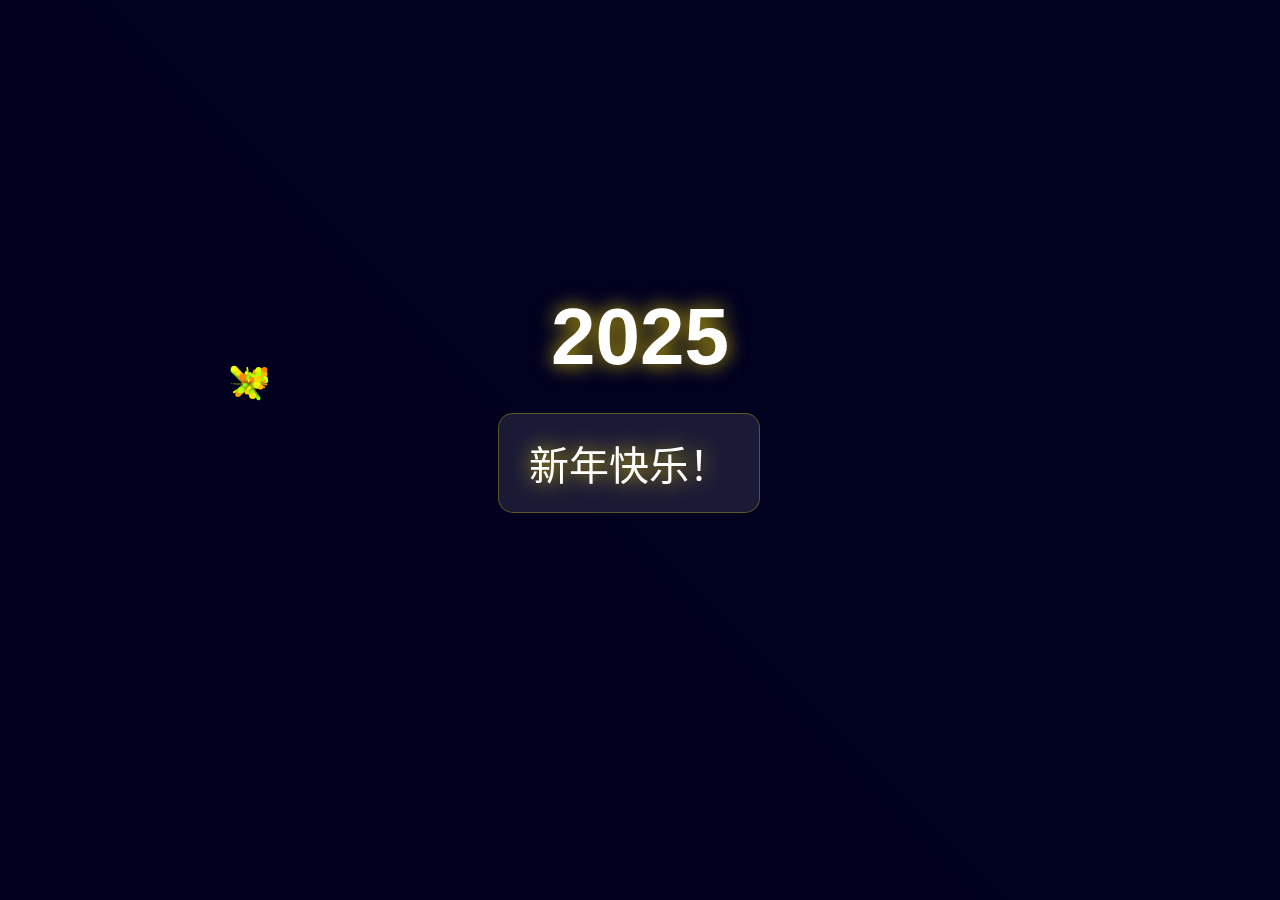
<file: index.html>
<!DOCTYPE html>
<html lang="zh-CN">
<meta name="apple-mobile-web-app-capable" content="yes">
<head>
    <meta charset="UTF-8">
    <meta name="viewport" content="width=device-width, initial-scale=1.0">
    <title>2025新年快乐</title>
    <style>
        * {
            margin: 0;
            padding: 0;
            box-sizing: border-box;
        }

        body {
            background: linear-gradient(45deg, #0b0b2a, #1a1a4a);
            overflow: hidden;
            font-family: 'Microsoft YaHei', sans-serif;
        }

        .container {
            position: relative;
            height: 100vh;
            display: flex;
            flex-direction: column;
            align-items: center;
            justify-content: center;
        }

        #canvas {
            position: absolute;
            top: 0;
            left: 0;
            z-index: 1;
        }

        .countdown {
            position: relative;
            z-index: 2;
            text-align: center;
            color: #fff;
            text-shadow: 0 0 20px rgba(255, 223, 0, 0.8);
        }

        h1 {
            font-size: 5em;
            margin-bottom: 30px;
            animation: glow 2s ease-in-out infinite;
        }

        .timer {
            display: flex;
            gap: 40px;
            font-size: 2.5em;
        }

        .timer-item {
            background: rgba(255, 255, 255, 0.1);
            padding: 20px 30px;
            border-radius: 15px;
            backdrop-filter: blur(5px);
            border: 1px solid rgba(255, 223, 0, 0.3);
        }

        .message {
            margin-top: 50px;
            font-size: 2em;
            opacity: 0;
            animation: float 3s ease-in-out infinite;
        }

        @keyframes glow {
            0%, 100% { filter: drop-shadow(0 0 10px #ffdf00); }
            50% { filter: drop-shadow(0 0 30px #ffdf00); }
        }

        @keyframes float {
            0%, 100% { transform: translateY(0); }
            50% { transform: translateY(-20px); }
        }
    </style>
</head>
<body>
    <div class="container">
        <canvas id="canvas"></canvas>
        <div class="countdown">
            <h1>2025</h1>
            <div class="timer" id="timer"></div>
            <div class="message">新年快乐 · 万事如意</div>
        </div>
    </div>

    <script>
        const canvas = document.getElementById('canvas');
        const ctx = canvas.getContext('2d');
        let particles = [];

        // 设置画布尺寸
        function resizeCanvas() {
            canvas.width = window.innerWidth;
            canvas.height = window.innerHeight;
        }
        resizeCanvas();
        window.addEventListener('resize', resizeCanvas);

        // 粒子类
        class Particle {
            constructor(x, y) {
                this.x = x;
                this.y = y;
                this.size = Math.random() * 3 + 1;
                this.speedX = Math.random() * 3 - 1.5;
                this.speedY = Math.random() * 3 - 1.5;
                this.color = `hsl(${Math.random() * 60 + 30}, 100%, 50%)`;
            }

            update() {
                this.x += this.speedX;
                this.y += this.speedY;
                if (this.size > 0.2) this.size -= 0.05;
            }

            draw() {
                ctx.fillStyle = this.color;
                ctx.beginPath();
                ctx.arc(this.x, this.y, this.size, 0, Math.PI * 2);
                ctx.fill();
            }
        }

        // 创建烟花粒子
        function createParticles(x, y) {
            for (let i = 0; i < 50; i++) {
                particles.push(new Particle(x, y));
            }
        }

        // 动画循环
        function animate() {
            ctx.fillStyle = 'rgba(11, 11, 42, 0.1)';
            ctx.fillRect(0, 0, canvas.width, canvas.height);

            particles.forEach((particle, index) => {
                particle.update();
                particle.draw();
                if (particle.size <= 0.2) {
                    particles.splice(index, 1);
                }
            });

            // 随机生成烟花
            if (Math.random() < 0.05) {
                createParticles(
                    Math.random() * canvas.width,
                    Math.random() * canvas.height
                );
            }

            requestAnimationFrame(animate);
        }

        // 倒计时功能
        function updateTimer() {
            const target = new Date('2025-01-01T00:00:00');
            const now = new Date();
            const diff = target - now;

            if (diff > 0) {
                const days = Math.floor(diff / (1000 * 60 * 60 * 24));
                const hours = Math.floor((diff % (1000 * 60 * 60 * 24)) / (1000 * 60 * 60));
                const minutes = Math.floor((diff % (1000 * 60 * 60)) / (1000 * 60));
                const seconds = Math.floor((diff % (1000 * 60)) / 1000);

                document.getElementById('timer').innerHTML = `
                    <div class="timer-item">${days}天</div>
                    <div class="timer-item">${hours}时</div>
                    <div class="timer-item">${minutes}分</div>
                    <div class="timer-item">${seconds}秒</div>
                `;
            } else {
                document.getElementById('timer').innerHTML = '<div class="timer-item">新年快乐！</div>';
            }
        }

        // 启动动画和倒计时
        animate();
        setInterval(updateTimer, 1000);
        updateTimer();
	// 5秒后跳转到祝福页面
	setTimeout(() => {
    		window.location.href = 'blessing.html';
	}, 5000);
    </script>
</body>
</html>
</file>
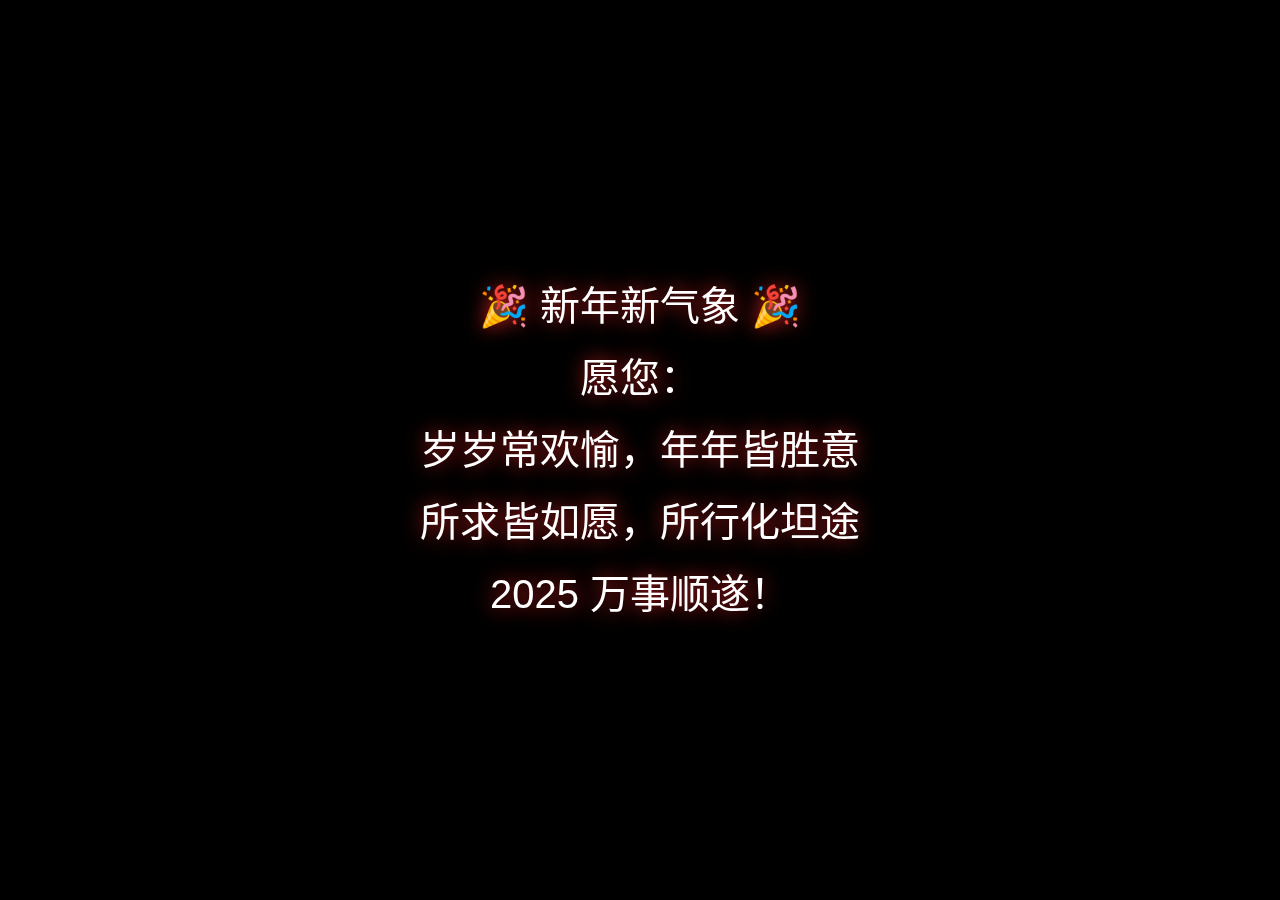
<file: blessing.html>
<!DOCTYPE html>
<html lang="zh-CN">
<meta name="apple-mobile-web-app-capable" content="yes">
<head>
    <meta charset="UTF-8">
    <meta name="viewport" content="width=device-width, initial-scale=1.0">
    <title>新年祝福</title>
    <style>
        * {
            margin: 0;
            padding: 0;
            box-sizing: border-box;
        }

        body {
            background: #000;
            overflow: hidden;
            font-family: 'Microsoft YaHei', sans-serif;
        }

        .blessing-container {
            position: absolute;
            top: 50%;
            left: 50%;
            transform: translate(-50%, -50%);
            z-index: 2;
            text-align: center;
            color: #fff;
            width: 90%;
            max-width: 800px;
        }

        .blessing-text {
            font-size: 2.5em;
            line-height: 1.8;
            text-shadow: 0 0 20px rgba(255, 40, 40, 0.8);
            animation: text-glow 2s ease-in-out infinite;
        }

        @keyframes text-glow {
            0%, 100% { text-shadow: 0 0 10px #ff2828; }
            50% { text-shadow: 0 0 30px #ff2828, 0 0 50px #ff2828; }
        }

        canvas {
            position: fixed;
            top: 0;
            left: 0;
        }
    </style>
</head>
<body>
    <div class="blessing-container">
        <div class="blessing-text">
            <p>🎉 新年新气象 🎉</p>
            <p>愿您：</p>
            <p>岁岁常欢愉，年年皆胜意</p>
            <p>所求皆如愿，所行化坦途</p>
            <p>2025 万事顺遂！</p>
        </div>
    </div>

    <canvas id="fireworkCanvas"></canvas>

    <script>
        const canvas = document.getElementById('fireworkCanvas');
        const ctx = canvas.getContext('2d');
        let fireworks = [];

        class Particle {
            constructor(x, y, hue) {
                this.x = x;
                this.y = y;
                this.coords = [[x, y]];
                this.angle = Math.random() * Math.PI * 2;
                this.speed = Math.random() * 5 + 2;
                this.friction = 0.95;
                this.gravity = 0.2;
                this.hue = hue;
                this.brightness = 50;
                this.alpha = 1;
                this.decay = Math.random() * 0.015 + 0.015;
            }

            update() {
                this.speed *= this.friction;
                this.x += Math.cos(this.angle) * this.speed;
                this.y += Math.sin(this.angle) * this.speed + this.gravity;
                this.alpha -= this.decay;
                return this.alpha > 0;
            }

            draw() {
                ctx.beginPath();
                ctx.fillStyle = `hsla(${this.hue}, 100%, ${this.brightness}%, ${this.alpha})`;
                ctx.arc(this.x, this.y, 2, 0, Math.PI * 2);
                ctx.fill();
            }
        }

        class Firework {
            constructor() {
                this.x = Math.random() * canvas.width;
                this.y = canvas.height;
                this.targetY = Math.random() * canvas.height/2;
                this.speed = 8;
                this.angle = Math.atan2(this.targetY - this.y, canvas.width/2 - this.x);
                this.hue = Math.random() * 60;
                this.particles = [];
                this.exploded = false;
            }

            update() {
                if (!this.exploded) {
                    this.x += Math.cos(this.angle) * this.speed;
                    this.y += Math.sin(this.angle) * this.speed;
                    
                    if (this.y <= this.targetY) {
                        this.explode();
                    }
                }

                this.particles = this.particles.filter(particle => particle.update());
            }

            explode() {
                this.exploded = true;
                for (let i = 0; i < 100; i++) {
                    this.particles.push(new Particle(this.x, this.y, this.hue));
                }
            }

            draw() {
                if (!this.exploded) {
                    ctx.beginPath();
                    ctx.fillStyle = `hsl(${this.hue}, 100%, 50%)`;
                    ctx.arc(this.x, this.y, 3, 0, Math.PI * 2);
                    ctx.fill();
                }

                this.particles.forEach(particle => particle.draw());
            }
        }

        function resizeCanvas() {
            canvas.width = window.innerWidth;
            canvas.height = window.innerHeight;
        }

        function animate() {
            ctx.fillStyle = 'rgba(0, 0, 0, 0.1)';
            ctx.fillRect(0, 0, canvas.width, canvas.height);

            // 添加新烟花
            if (Math.random() < 0.03) {
                fireworks.push(new Firework());
            }

            fireworks.forEach((firework, index) => {
                firework.update();
                firework.draw();
                if (firework.exploded && firework.particles.length === 0) {
                    fireworks.splice(index, 1);
                }
            });

            requestAnimationFrame(animate);
        }

        // 初始化
        resizeCanvas();
        window.addEventListener('resize', resizeCanvas);
        animate();
	// 5秒后跳转到祝福页面
	setTimeout(() => {
    		window.location.href = 'zhufu.html';
	}, 5000);
    </script>
</body>
</html>
</file>
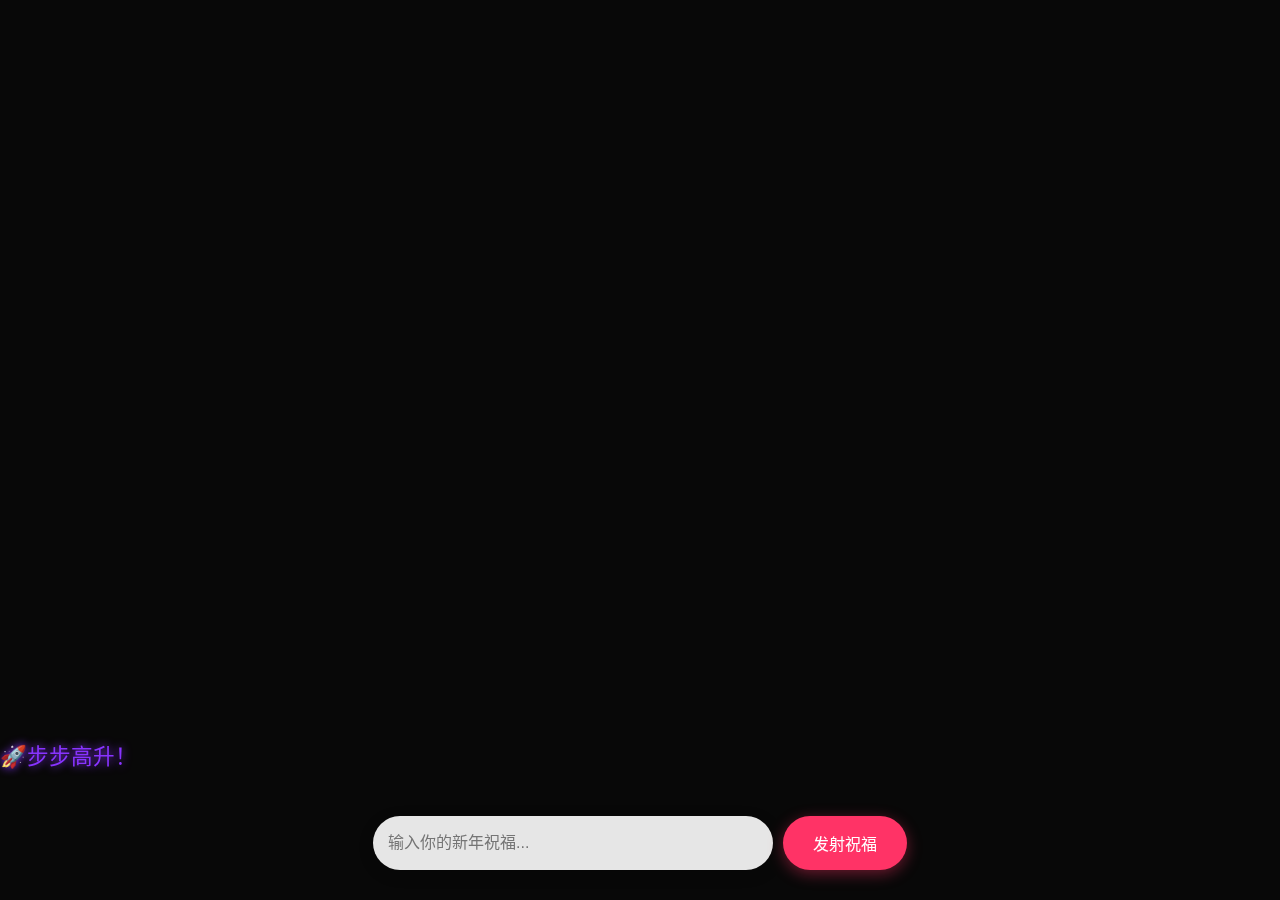
<file: zhufu.html>
<!DOCTYPE html>
<html lang="zh-CN">
<head>
    <meta name="apple-mobile-web-app-capable" content="yes">
    <meta charset="UTF-8">
    <meta name="viewport" content="width=device-width, initial-scale=1.0">
    <title>新年祝福弹幕</title>
    <style>
        * {
            margin: 0;
            padding: 0;
            box-sizing: border-box;
        }

        body {
            background: linear-gradient(45deg, #1a0630, #2d0b4d);
            overflow: hidden;
            font-family: 'Microsoft YaHei', sans-serif;
        }

        #fireworks-canvas {
            position: fixed;
            top: 0;
            left: 0;
            z-index: 1;
        }

        #barrage-container {
            position: fixed;
            width: 100vw;
            height: 100vh;
            overflow: hidden;
            z-index: 2;
        }

        .barrage {
            position: absolute;
            white-space: nowrap;
            font-size: 24px;
            text-shadow: 2px 2px 4px rgba(0, 0, 0, 0.5);
            animation: barrageMove linear;
            pointer-events: none;
        }

        @keyframes barrageMove {
            from { transform: translateX(100vw); }
            to { transform: translateX(-100%); }
        }

        .input-container {
            position: fixed;
            bottom: 30px;
            left: 50%;
            transform: translateX(-50%);
            z-index: 1000;
            display: flex;
            gap: 10px;
        }

        #messageInput {
            width: 400px;
            padding: 15px;
            border: none;
            border-radius: 30px;
            background: rgba(255, 255, 255, 0.9);
            font-size: 16px;
            box-shadow: 0 4px 15px rgba(0, 0, 0, 0.2);
        }

        #sendBtn {
            padding: 15px 30px;
            border: none;
            border-radius: 30px;
            background: #ff3366;
            color: white;
            font-size: 16px;
            cursor: pointer;
            transition: all 0.3s;
            box-shadow: 0 4px 15px rgba(255, 51, 102, 0.4);
        }

        #sendBtn:hover {
            background: #ff1a53;
            transform: scale(1.05);
        }
    </style>
</head>
<body>
    <canvas id="fireworks-canvas"></canvas>
    <div id="barrage-container"></div>
    
    <div class="input-container">
        <input type="text" id="messageInput" placeholder="输入你的新年祝福...">
        <button id="sendBtn">发射祝福</button>
    </div>

    <script>
        // ================= 烟花特效 =================
        const fireworksCanvas = document.getElementById('fireworks-canvas');
        const fctx = fireworksCanvas.getContext('2d');
        let fireworks = [];
        let particles = [];

        class FireworkParticle {
            constructor(x, y, hue) {
                this.x = x;
                this.y = y;
                this.hue = hue;
                this.velocity = {
                    x: (Math.random() - 0.5) * 12,
                    y: (Math.random() - 0.5) * 12
                };
                this.gravity = 0.2;
                this.decay = 0.015 + Math.random() * 0.02;
                this.alpha = 1;
            }

            update() {
                this.velocity.x *= 0.99;
                this.velocity.y *= 0.99;
                this.velocity.y += this.gravity;
                this.x += this.velocity.x;
                this.y += this.velocity.y;
                this.alpha -= this.decay;
                return this.alpha > 0;
            }

            draw() {
                fctx.fillStyle = `hsla(${this.hue}, 100%, 50%, ${this.alpha})`;
                fctx.beginPath();
                fctx.arc(this.x, this.y, 2, 0, Math.PI * 2);
                fctx.fill();
            }
        }

        class Firework {
            constructor() {
                this.x = Math.random() * fireworksCanvas.width;
                this.y = fireworksCanvas.height;
                this.targetY = Math.random() * fireworksCanvas.height * 0.6;
                this.speed = 8;
                this.angle = Math.atan2(this.targetY - this.y, fireworksCanvas.width/2 - this.x);
                this.hue = Math.random() * 360;
                this.exploded = false;
            }

            update() {
                if (!this.exploded) {
                    this.x += Math.cos(this.angle) * this.speed;
                    this.y += Math.sin(this.angle) * this.speed;
                    
                    if (this.y <= this.targetY) {
                        this.explode();
                        return false;
                    }
                }
                return true;
            }

            explode() {
                this.exploded = true;
                for (let i = 0; i < 100; i++) {
                    particles.push(new FireworkParticle(this.x, this.y, this.hue));
                }
            }
        }

        function resizeFireworksCanvas() {
            fireworksCanvas.width = window.innerWidth;
            fireworksCanvas.height = window.innerHeight;
        }

        function animateFireworks() {
            fctx.fillStyle = 'rgba(0, 0, 0, 0.1)';
            fctx.fillRect(0, 0, fireworksCanvas.width, fireworksCanvas.height);

            // 生成新烟花
            if (Math.random() < 0.03) {
                fireworks.push(new Firework());
            }

            // 更新烟花
            fireworks = fireworks.filter(firework => firework.update());
            
            // 更新粒子
            particles = particles.filter(particle => particle.update());
            particles.forEach(particle => particle.draw());

            requestAnimationFrame(animateFireworks);
        }

        // ================= 弹幕功能 =================
        const barrageContainer = document.getElementById('barrage-container');
        const messageInput = document.getElementById('messageInput');
        const sendBtn = document.getElementById('sendBtn');

        const presetMessages = [
            "🎉新年快乐！", "✨万事如意！", "🎊心想事成！",
            "🏮阖家幸福！", "💰财源滚滚！", "🚀步步高升！",
            "🐯虎虎生威！", "🍊吉祥如意！", "🌟福星高照！"
        ];

        function createBarrage(text) {
            const barrage = document.createElement('div');
            barrage.className = 'barrage';
            barrage.textContent = text;

            const top = Math.random() * 95;
            const color = `hsl(${Math.random() * 360}, 100%, 60%)`;
            const duration = 8 + Math.random() * 4;
            const fontSize = 20 + Math.random() * 10;

            barrage.style.cssText = `
                top: ${top}%;
                color: ${color};
                font-size: ${fontSize}px;
                animation-duration: ${duration}s;
                text-shadow: 0 0 10px ${color};
            `;

            barrageContainer.appendChild(barrage);

            barrage.addEventListener('animationend', () => {
                barrage.remove();
            });
        }

        function sendBlessing() {
            const text = messageInput.value.trim();
            if (!text) return;
            createBarrage(text);
            messageInput.value = '';
            
            // 发送弹幕时触发烟花
            const newFirework = new Firework();
            newFirework.x = Math.random() * window.innerWidth;
            newFirework.explode();
        }

        function initPresetBarrage() {
            presetMessages.forEach(msg => {
                setTimeout(() => createBarrage(msg), Math.random() * 5000);
            });
        }

        // ================= 初始化 =================
        window.addEventListener('resize', resizeFireworksCanvas);
        resizeFireworksCanvas();
        animateFireworks();

        sendBtn.addEventListener('click', sendBlessing);
        messageInput.addEventListener('keypress', (e) => {
            if (e.key === 'Enter') sendBlessing();
        });
        initPresetBarrage();

        setInterval(() => {
            const randomMsg = presetMessages[Math.floor(Math.random() * presetMessages.length)];
            createBarrage(randomMsg);
        }, 3000);
    </script>
</body>
</html>
</file>
